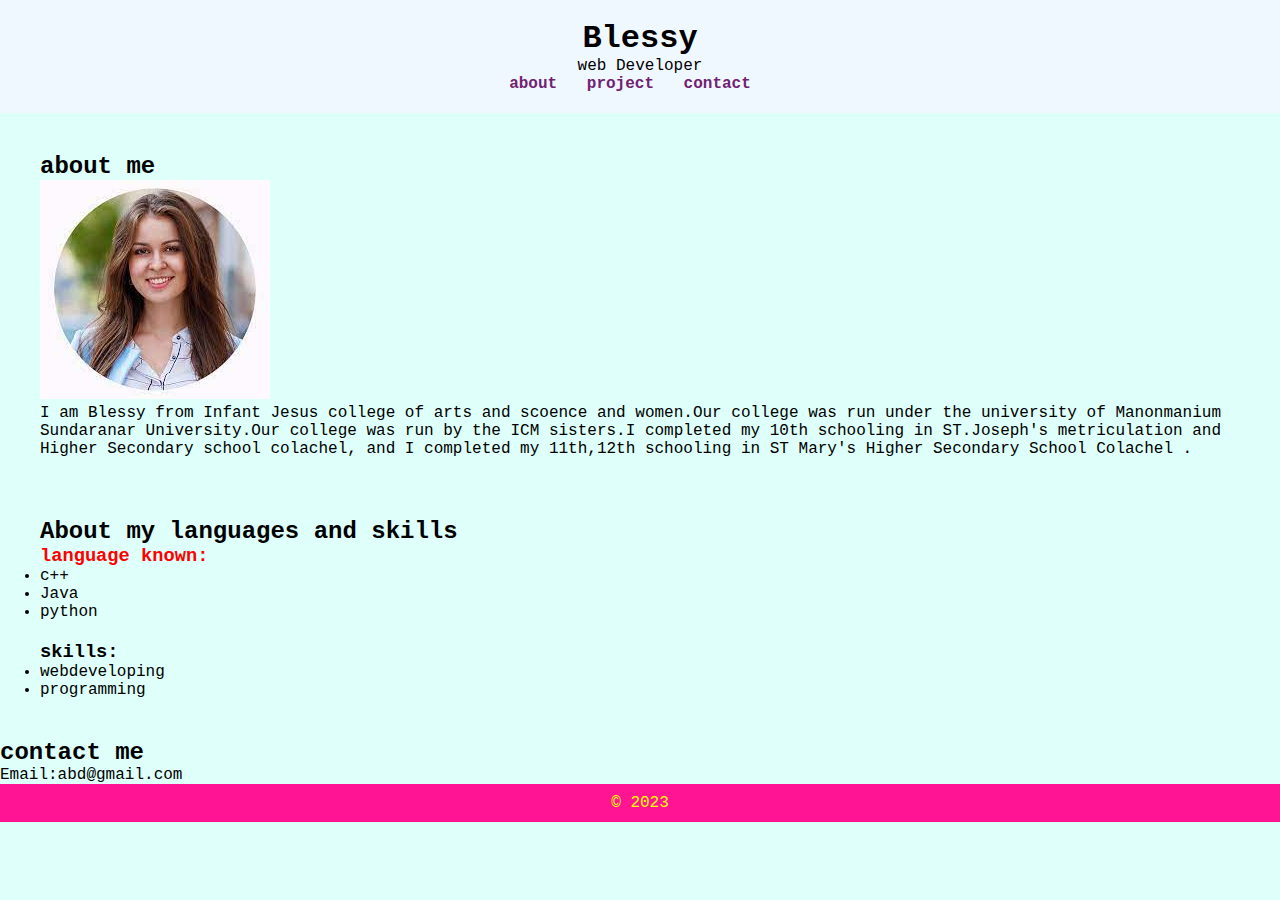
<file: index.html>
<!DOCTYPE html>
<html lang="en">
<head>
    <meta charset="UTF-8">
    <meta name="viewport" content="width=device-width, initial-scale=1.0">
    <title>Document</title>
    <link rel="stylesheet" href="blessy.css">
</head>
<body>
    <header>
        <h1>Blessy</h1>
        <p>web Developer </p>
        <nav>
            <ul>
                <li><a href="#about">about</a></li>
                <li><a herf="#project">project</a></li>
                    <li><a herf="#contact">contact</a></li>
                    </ul>
                    </nav>
                </header>
                <section id="about">
                    <h2>about me</h2>
                    <img src="person.jpg"alt=""class="profile">
                    </ul>
                    <p>I am Blessy from Infant Jesus college of arts and scoence and women.Our college was run under the university of Manonmanium Sundaranar University.Our college was run by the ICM sisters.I completed my 10th schooling in ST.Joseph's metriculation and Higher Secondary school colachel, and I completed my 11th,12th schooling in ST Mary's Higher Secondary School Colachel .</a></p>
                    </section>
                    <section id="skills">
                        <h2>About my languages and skills</h2>
                        <div class="skills">
                            <h3>language known:</h3>
                            <ul>
                                <li>c++</li>
                                <li>Java</li>
                                <li>python</li>
                                </ul>
                                </div>
                                <div class="skills"></div>
                                <h3>skills:</h3>
                                <ul>
                                    <li>webdeveloping</li>
                                    <li>programming</li>
                                </ul>
                        </div>
                    </section>
                    <setion id="contact">
                    <h2>contact me</h2>
                    <div class=contact:>
                        <p>Email:abd@gmail.com</p>
                    </div>
                    </setion>
                <footer>
                <p>&copy 2023</p>
            </footer>
        </body>
</html>
</file>
<file: blessy.css>
*{
    margin:0;
    padding:0;
}
body{
    background-color:#DEFFFA;
    font-family:'courier New',courier,monospace;
}
header{
    background-color:aliceblue;
    font-family:'courier New',courier,monospace;
}
header{
    background-color:deepblue;
    color:black;
    text-align:center;
     padding:20px;
}
new ul{
    list-style-type:none;
    text-align:center;
}
nav ul li{
    display:inline;
    margin-right:20px;
}
nav a{
    text-decoration:none;
    color:#712275;
    font-weight:bold;
}
section{
    margin:20px;
    padding:20px;
    background-color:deepcyan;
}
.skills{
    margin-bottom:20px;
}
.skills h3{
    color:red;
}
footer{
    text-align:center;
    padding:10px;
    background-color:deeppink;
    color:yellow;
}
</file>
